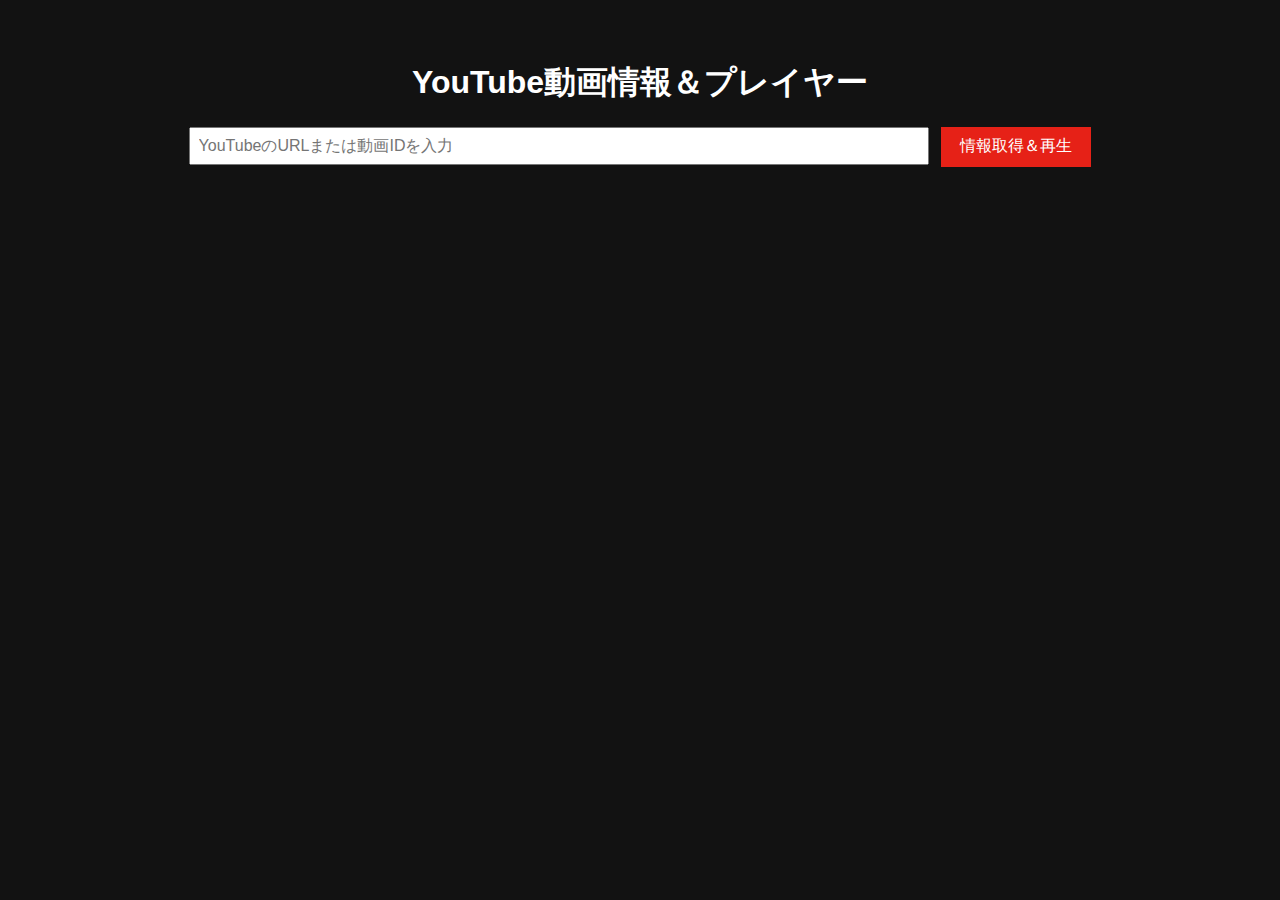
<file: index.html>
<!DOCTYPE html>
<html lang="ja">
<head>
  <meta charset="UTF-8" />
  <title>YouTube動画情報＆埋め込みプレイヤー</title>
  <link rel="stylesheet" href="style.css" />
</head>
<body>
  <h1>YouTube動画情報＆プレイヤー</h1>
  <input type="text" id="videoUrl" placeholder="YouTubeのURLまたは動画IDを入力" />
  <button id="fetchBtn">情報取得＆再生</button>

  <div id="info"></div>
  <div id="player"></div>

  <script src="script.js"></script>
</body>
</html>
</file>
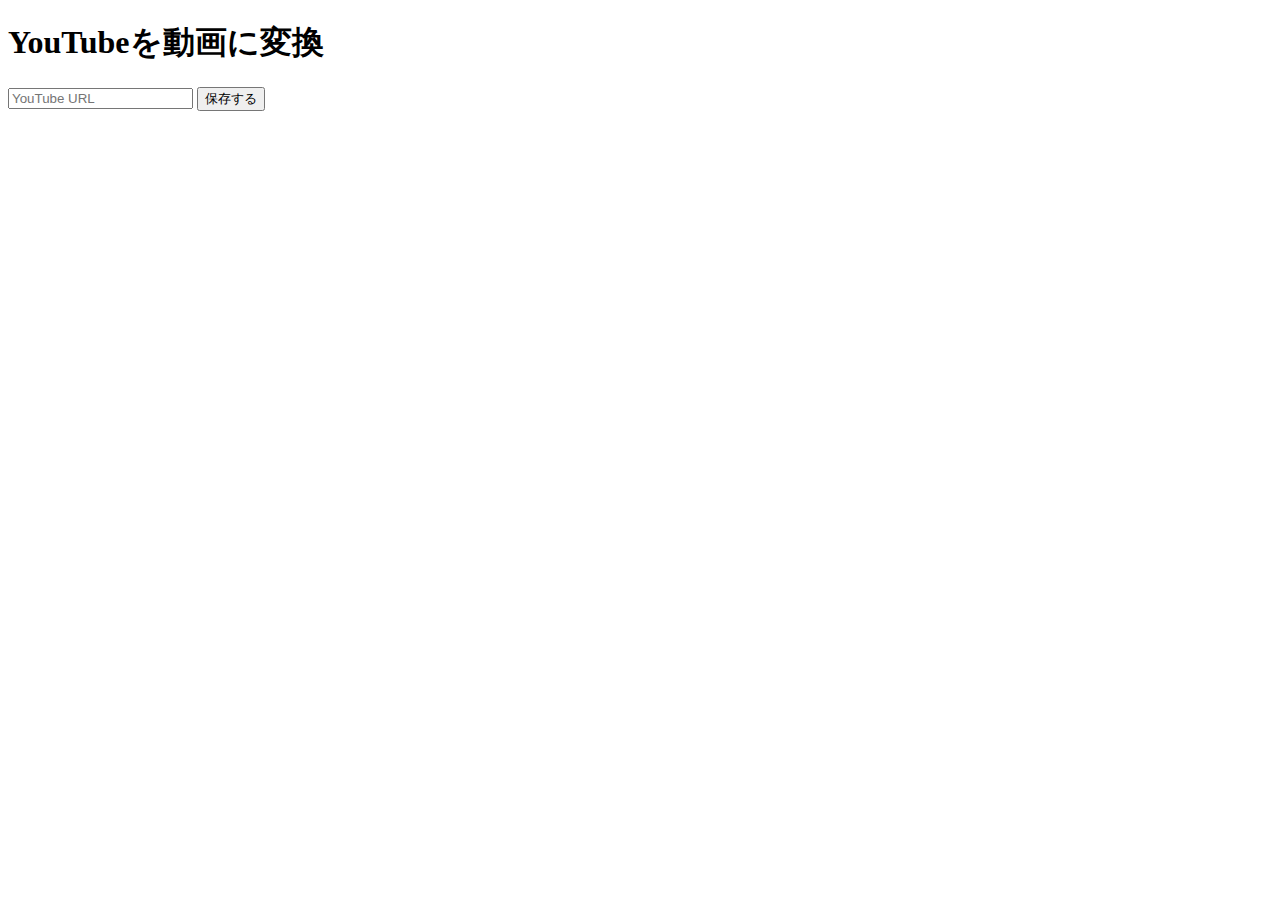
<file: templates/index.html>
<!DOCTYPE html>
<html>
<head><meta charset="utf-8"><title>YouTube保存</title></head>
<body>
  <h1>YouTubeを動画に変換</h1>
  <form method="POST">
    <input name="url" type="text" placeholder="YouTube URL" required>
    <button type="submit">保存する</button>
  </form>
</body>
</html>
</file>
<file: style.css>
body {
  font-family: Arial, sans-serif;
  background-color: #121212;
  color: white;
  text-align: center;
  padding: 2em;
}

input {
  width: 60%;
  padding: 0.5em;
  font-size: 1rem;
}

button {
  padding: 0.6em 1.2em;
  margin-left: 0.5em;
  font-size: 1rem;
  background-color: #e62117;
  border: none;
  color: white;
  cursor: pointer;
}

#info {
  margin-top: 2em;
}

#info img {
  max-width: 320px;
  border-radius: 8px;
}

#player {
  margin-top: 2em;
}
</file>
